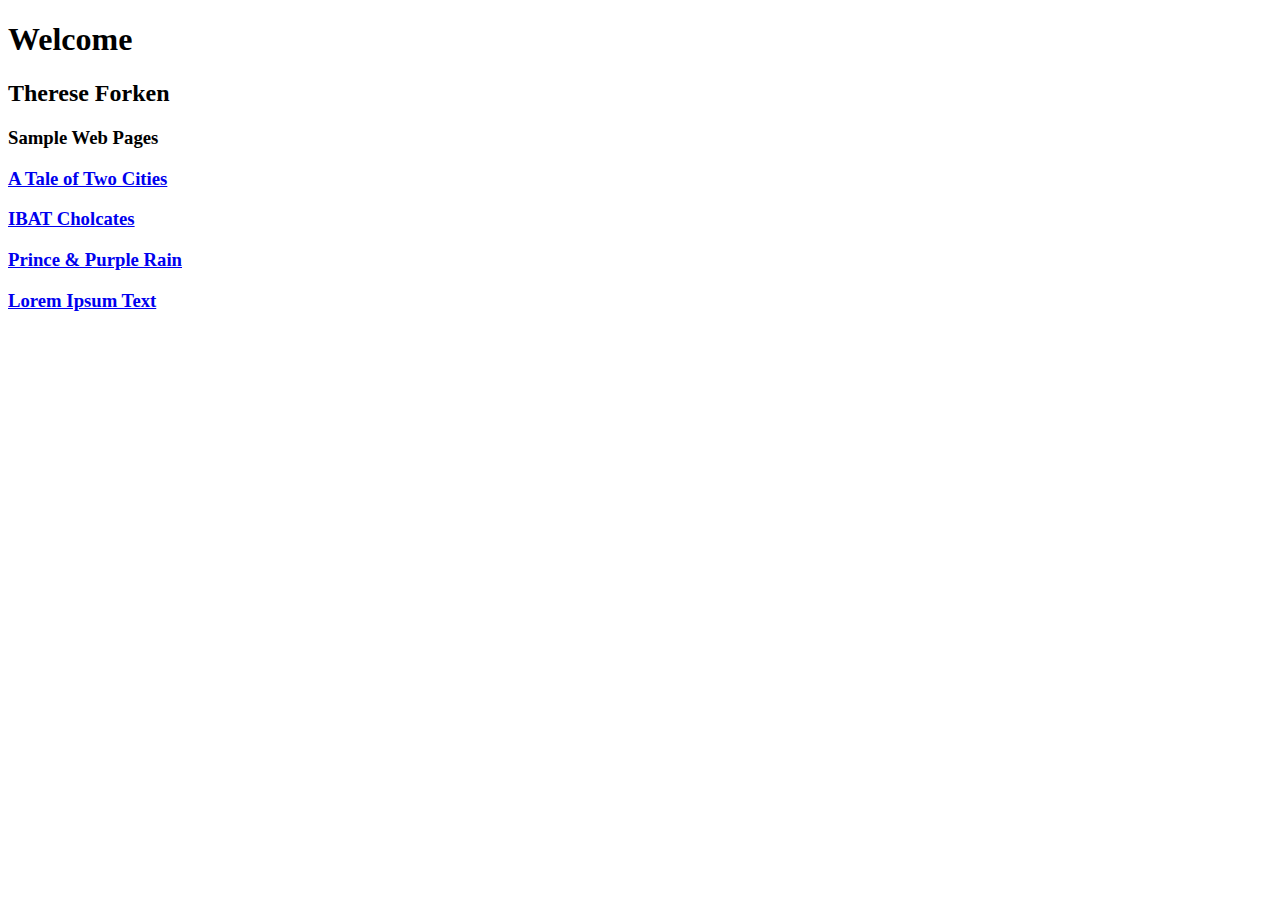
<file: index.html>
<!DOCTYPE html>
<html lang="en">

<head>
    <meta charset="UTF-8">
    <meta name="viewport" content="width=device-width, initial-scale=1.0">
    <title>Therese Forken | Home Page</title>
  <meta name="description" content="Welcome to my website that showcases some of my digital creations.">   
</head>

<body>
<h1>Welcome</h>
<h2>Therese Forken</h2>
<h3>Sample Web Pages<h/h3>
<p><a href="page-1.html">A Tale of Two Cities</a></p>
<p><a href="page-2.html">IBAT Cholcates</a></p>
<p><a href="page-3.html">Prince & Purple Rain</a></p>
<p><a href="page-4.html">Lorem Ipsum Text</a></p>
</body>
</html>
</file>
